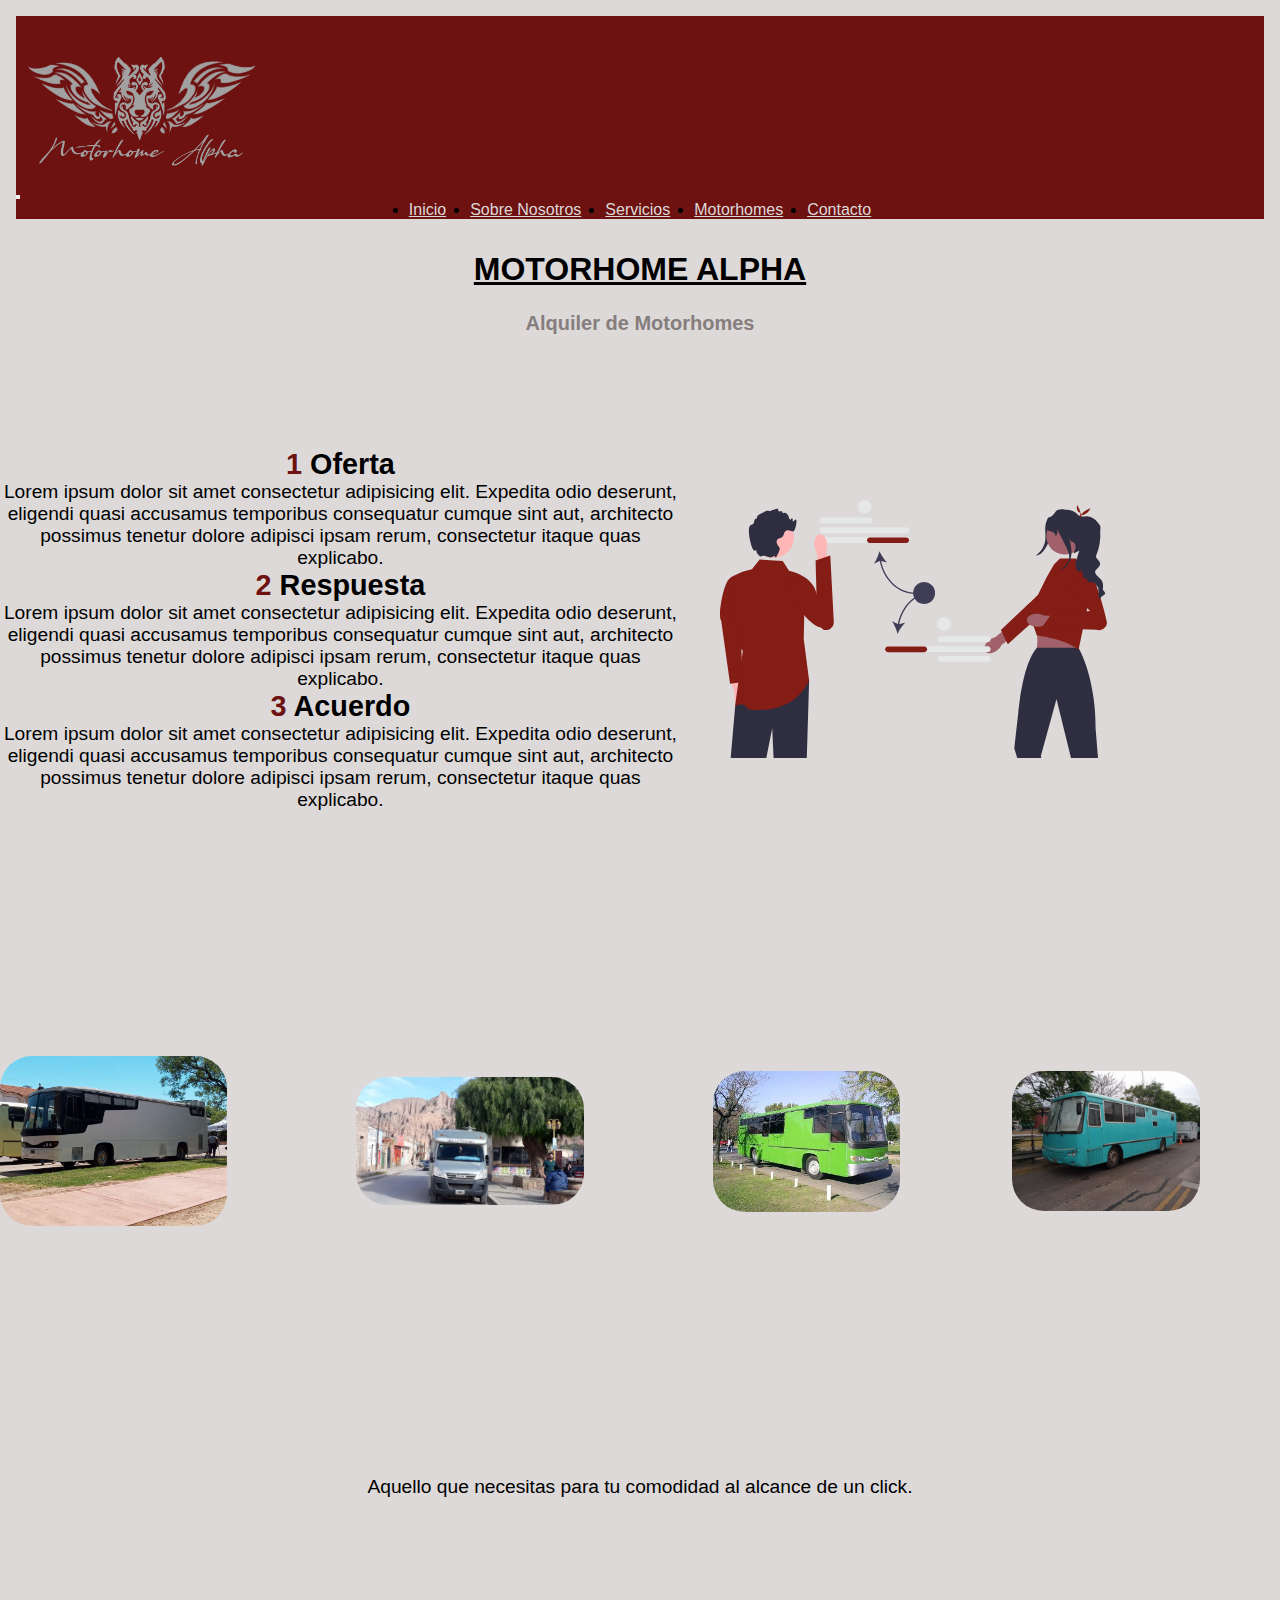
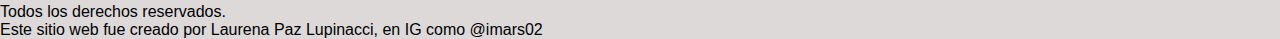
<file: index.html>
<!DOCTYPE html>
<html lang="en">
<head>
    <meta charset="UTF-8">
    <meta http-equiv="X-UA-Compatible" content="IE=edge">
    <meta name="viewport" content="width=device-width, initial-scale=1.0">

    <!-- CSS only -->
    <link href="https://cdn.jsdelivr.net/npm/bootstrap@5.2.0-beta1/dist/css/bootstrap.min.css" rel="stylesheet" integrity="sha384-0evHe/X+R7YkIZDRvuzKMRqM+OrBnVFBL6DOitfPri4tjfHxaWutUpFmBp4vmVor" crossorigin="anonymous">

    <link rel="stylesheet" href="css/main.css">
    <title>Motorhome Alpha - Inicio</title>
</head>
<body>

    <div class="container-fluid">
        <header class="row">
            <nav class="navbar sticky-top navbar-expand-lg navbar-light" style="background-color: rgb(110, 17, 17); top: 0;">
                <div class="container-fluid">
                <a class="navbar-brand" href="index.html"><img src="img/logo-blanco.png" alt="logo de empresa" width="150px"></a>
                <button class="navbar-toggler" type="button" data-bs-toggle="collapse" data-bs-target="#navbarSupportedContent" aria-controls="navbarSupportedContent" aria-expanded="false" aria-label="Toggle navigation">
                    <span class="navbar-toggler-icon"></span>
                </button>
                <div class="collapse navbar-collapse" id="navbarSupportedContent">
                    <ul class="navbar-nav me-auto mb-2 mb-lg-0">
                    <li class="nav-item">
                        <a class="nav-link active" aria-current="page" href="index.html" style="color: rgb(221, 217, 217);">Inicio</a>
                    </li>
                    <li class="nav-item">
                        <a class="nav-link" href="pages/sobrenosotros.html" style="color: rgb(221, 217, 217);">Sobre Nosotros</a>
                    </li>
                    <li class="nav-item">
                        <a class="nav-link" href="pages/servicios.html" style="color: rgb(221, 217, 217);">Servicios</a>
                    </li>
                    <li class="nav-item">
                        <a class="nav-link" href="pages/motorhomes.html" style="color: rgb(221, 217, 217);">Motorhomes</a>
                    </li>
                    <li class="nav-item">
                        <a class="nav-link" href="pages/contacto.html" style="color: rgb(221, 217, 217);">Contacto</a>
                    </li>
                    </ul>
                </div>
                </div>
            </nav>
        </header>

    
        <h1>Motorhome Alpha </h1>
        <h2 class="subTitulo">Alquiler de Motorhomes</h2>

        <main class="mainNosotros">
            <div class="mainP">
                <h2>
                    <span>1</span>
                    Oferta
                </h2>
                <p>Lorem ipsum dolor sit amet consectetur adipisicing elit. Expedita odio deserunt, eligendi quasi accusamus temporibus consequatur cumque sint aut, architecto possimus tenetur dolore adipisci ipsam rerum, consectetur itaque quas explicabo.</p>
                <h2>
                    <span>2</span>
                    Respuesta
                </h2>
                <p>Lorem ipsum dolor sit amet consectetur adipisicing elit. Expedita odio deserunt, eligendi quasi accusamus temporibus consequatur cumque sint aut, architecto possimus tenetur dolore adipisci ipsam rerum, consectetur itaque quas explicabo.</p>
                <h2>
                    <span>3</span>
                    Acuerdo
                </h2>
                <p>Lorem ipsum dolor sit amet consectetur adipisicing elit. Expedita odio deserunt, eligendi quasi accusamus temporibus consequatur cumque sint aut, architecto possimus tenetur dolore adipisci ipsam rerum, consectetur itaque quas explicabo.</p>
            </div>
            <section class="sectionNosotros">
                <img src="img/ilustration.svg" alt="Ilustración">
            </section>
            <div class="imagenUno">
                <img src="img/rodante-bianca.jpeg" alt="Motorhome blanco" class="imgUno">
            </div>
            <div class="imagenDos">
                <img src="img/rodante-gris.jpeg" alt="Motorhome gris" class="imgDos">
            </div>
            <div class="imagenTres">
                <img src="img/rodante-verde.jpeg" alt="Motorhome verde" class="imgTres">
            </div>
            <div class="imagenCuatro">
                <img src="img/motorhome-celeste.jpeg" alt="Motorhome celeste" class="imgCuatro">
            </div>
            <p class="parrafo">Aquello que necesitas para tu comodidad al alcance de un click.</p>
        </main>
            

        <footer class="footerNosotros">
            <p>Todos los derechos reservados.</p>
            <p>Este sitio web fue creado por Laurena Paz Lupinacci, en IG como @imars02</p>
        </footer>
    </div>

    <!-- JavaScript Bundle with Popper -->
    <script src="https://cdn.jsdelivr.net/npm/bootstrap@5.2.0-beta1/dist/js/bootstrap.bundle.min.js" integrity="sha384-pprn3073KE6tl6bjs2QrFaJGz5/SUsLqktiwsUTF55Jfv3qYSDhgCecCxMW52nD2" crossorigin="anonymous"></script>

</body>
</html>
</file>
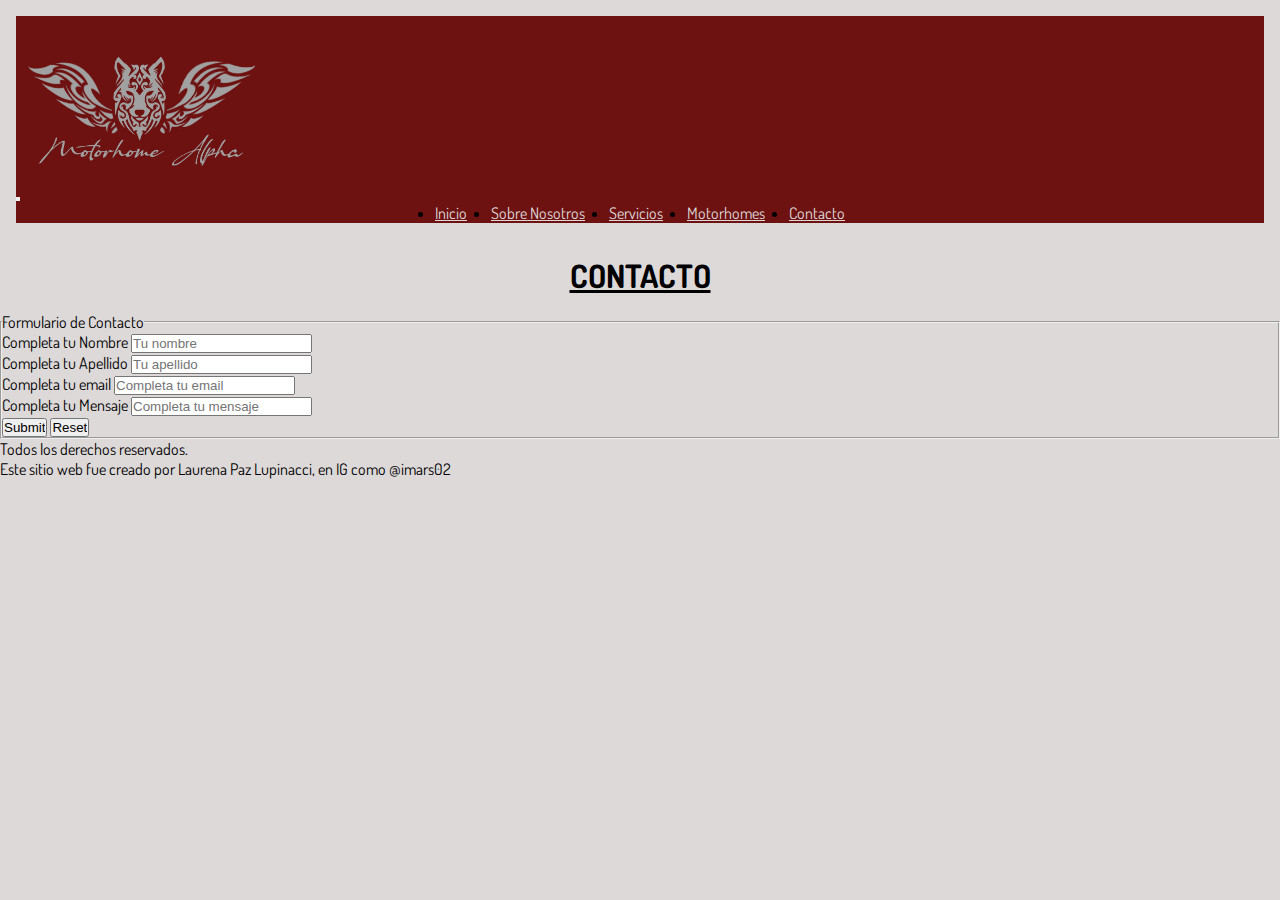
<file: pages/contacto.html>
<!DOCTYPE html>
<html lang="en">
<head>
    <meta charset="UTF-8">
    <meta http-equiv="X-UA-Compatible" content="IE=edge">
    <meta name="viewport" content="width=device-width, initial-scale=1.0">

    <link rel="preconnect" href="https://fonts.googleapis.com">
    <link rel="preconnect" href="https://fonts.gstatic.com" crossorigin>
    <link href="https://fonts.googleapis.com/css2?family=Dosis:wght@200;300;400&display=swap" rel="stylesheet">

    <!-- CSS only -->
    <link href="https://cdn.jsdelivr.net/npm/bootstrap@5.2.0-beta1/dist/css/bootstrap.min.css" rel="stylesheet" integrity="sha384-0evHe/X+R7YkIZDRvuzKMRqM+OrBnVFBL6DOitfPri4tjfHxaWutUpFmBp4vmVor" crossorigin="anonymous">

    <link rel="shortcut icon" href="../img/logo.png">
    <link rel="stylesheet" href="../css/main.css">
    <title>Motorhome Alpha - Contacto</title>
</head>
<body>

    <div class="container-fluid">
        <header class="row">
            <nav class="navbar sticky-top navbar-expand-lg navbar-light" style="background-color: rgb(110, 17, 17);">
                <div class="container-fluid">
                <a class="navbar-brand" href="../index.html"><img src="../img/logo-blanco.png" alt="logo de empresa" width="150px"></a>
                <button class="navbar-toggler" type="button" data-bs-toggle="collapse" data-bs-target="#navbarSupportedContent" aria-controls="navbarSupportedContent" aria-expanded="false" aria-label="Toggle navigation">
                    <span class="navbar-toggler-icon"></span>
                </button>
                <div class="collapse navbar-collapse" id="navbarSupportedContent">
                    <ul class="navbar-nav me-auto mb-2 mb-lg-0">
                    <li class="nav-item">
                        <a class="nav-link active" aria-current="page" href="../index.html" style="color: rgb(221, 217, 217);">Inicio</a>
                    </li>
                    <li class="nav-item">
                        <a class="nav-link" href="sobrenosotros.html" style="color: rgb(221, 217, 217);">Sobre Nosotros</a>
                    </li>
                    <li class="nav-item">
                        <a class="nav-link" href="servicios.html" style="color: rgb(221, 217, 217);">Servicios</a>
                    </li>
                    <li class="nav-item">
                        <a class="nav-link" href="motorhomes.html" style="color: rgb(221, 217, 217);">Motorhomes</a>
                    </li>
                    <li class="nav-item">
                        <a class="nav-link" href="contacto.html" style="color: rgb(221, 217, 217);">Contacto</a>
                    </li>
                    </ul>
                </div>
                </div>
            </nav>
        </header>
        
        
        <h1>Contacto</h1>

        <form action="">
            <fieldset>
                <legend> Formulario de Contacto</legend>
                <div>
                    <label for="Nombre">
                        Completa tu Nombre
                    </label>
                    <input type="text" name="Nombre" placeholder="Tu nombre">
                </div>

                <div>
                    <label for="Apellido">
                        Completa tu Apellido
                    </label>
                    <input type="text" name="Apellido" placeholder="Tu apellido">
                </div>

                <div>
                    <label for="mail">
                        Completa tu email
                    </label>
                    <input type="email" name="mail" placeholder="Completa tu email">
                </div>

                <div>
                    <label for="Mensaje">
                        Completa tu Mensaje
                    </label>
                    <input type="text" name="Mensaje" placeholder="Completa tu mensaje">
                </div>

                <div>
                    <input type="submit">
                    <input type="reset">
                </div>

            </fieldset>
        </form>

        <footer class="footerNosotros">
            <p>Todos los derechos reservados.</p>
            <p>Este sitio web fue creado por Laurena Paz Lupinacci, en IG como @imars02</p>
        </footer>
    </div>


    <!-- JavaScript Bundle with Popper -->
    <script src="https://cdn.jsdelivr.net/npm/bootstrap@5.2.0-beta1/dist/js/bootstrap.bundle.min.js" integrity="sha384-pprn3073KE6tl6bjs2QrFaJGz5/SUsLqktiwsUTF55Jfv3qYSDhgCecCxMW52nD2" crossorigin="anonymous"></script>

</body>
</html>
</file>
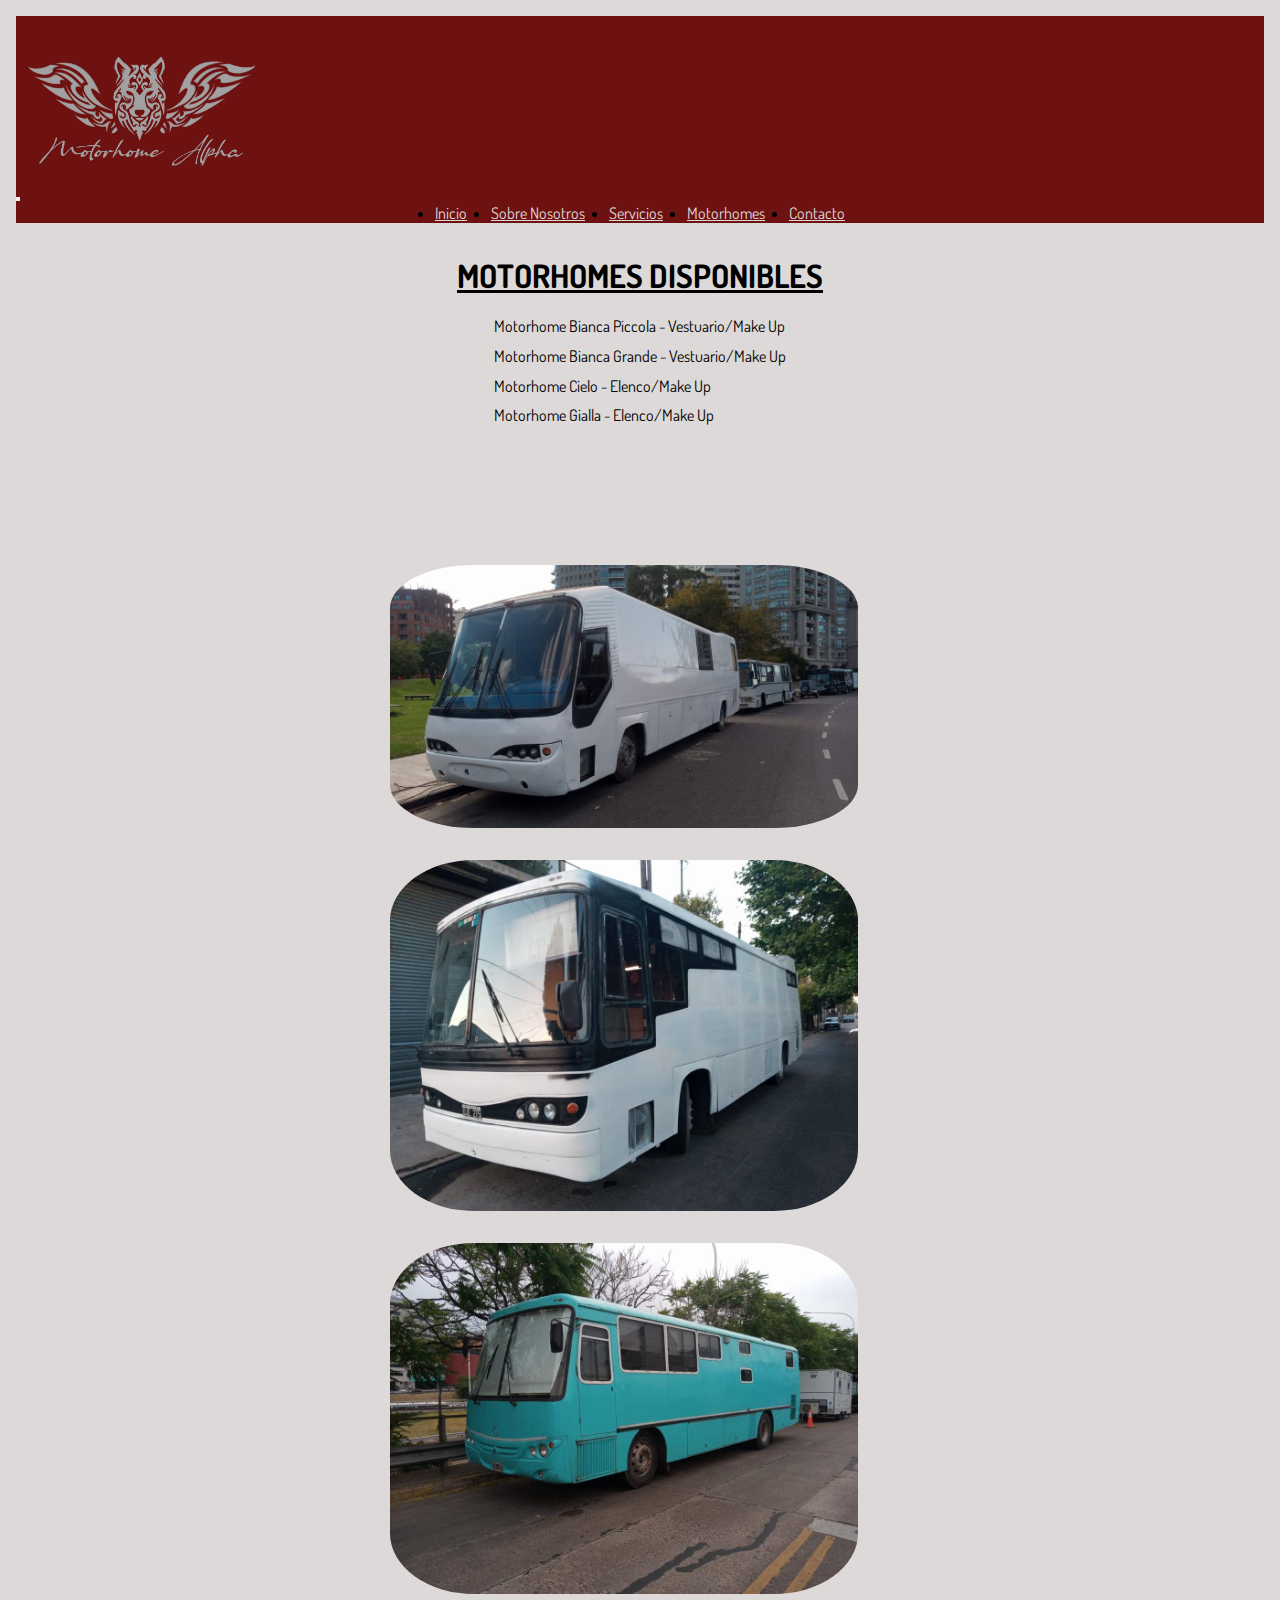
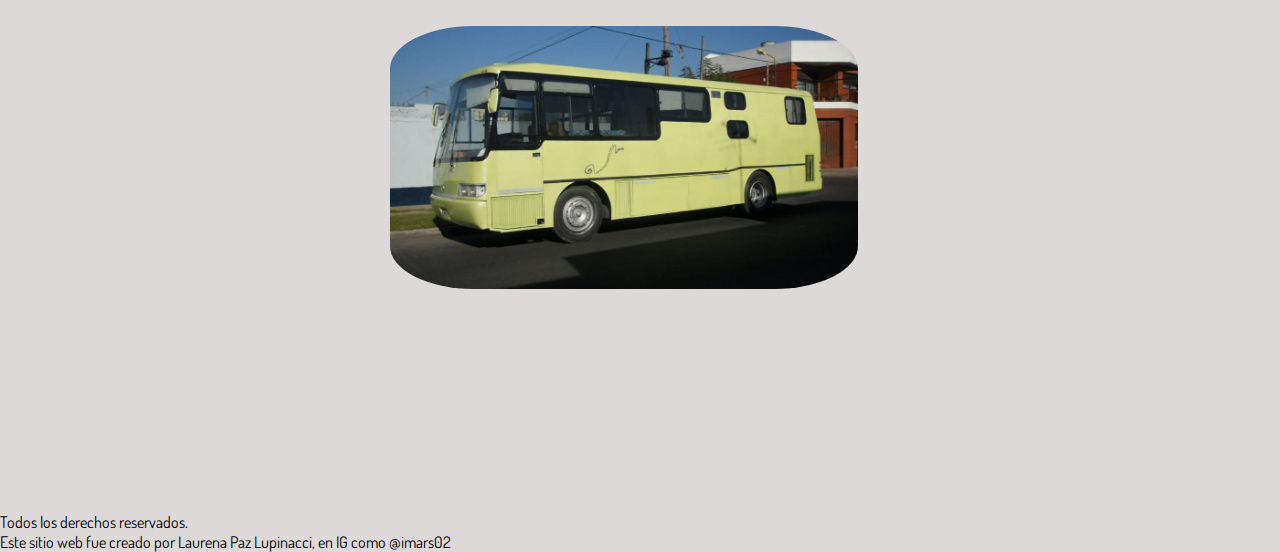
<file: pages/motorhomes.html>
<!DOCTYPE html>
<html lang="en">
<head>
    <meta charset="UTF-8">
    <meta http-equiv="X-UA-Compatible" content="IE=edge">
    <meta name="viewport" content="width=device-width, initial-scale=1.0">

    <link rel="preconnect" href="https://fonts.googleapis.com">
    <link rel="preconnect" href="https://fonts.gstatic.com" crossorigin>
    <link href="https://fonts.googleapis.com/css2?family=Dosis:wght@200;300;400&display=swap" rel="stylesheet">

    <!-- CSS only -->
    <link href="https://cdn.jsdelivr.net/npm/bootstrap@5.2.0-beta1/dist/css/bootstrap.min.css" rel="stylesheet" integrity="sha384-0evHe/X+R7YkIZDRvuzKMRqM+OrBnVFBL6DOitfPri4tjfHxaWutUpFmBp4vmVor" crossorigin="anonymous">

    <link rel="shortcut icon" href="../img/logo.png">
    <link rel="stylesheet" href="../css/main.css">
    <title>Motorhome Alpha - Motorhomes</title>
</head>
<body>

    <div class="container-fluid">
        <header class="row">
            <nav class="navbar sticky-top navbar-expand-lg navbar-light" style="background-color: rgb(110, 17, 17);">
                <div class="container-fluid">
                <a class="navbar-brand" href="../index.html"><img src="../img/logo-blanco.png" alt="logo de empresa" width="150px"></a>
                <button class="navbar-toggler" type="button" data-bs-toggle="collapse" data-bs-target="#navbarSupportedContent" aria-controls="navbarSupportedContent" aria-expanded="false" aria-label="Toggle navigation">
                    <span class="navbar-toggler-icon"></span>
                </button>
                <div class="collapse navbar-collapse" id="navbarSupportedContent">
                    <ul class="navbar-nav me-auto mb-2 mb-lg-0">
                    <li class="nav-item">
                        <a class="nav-link active" aria-current="page" href="../index.html" style="color: rgb(221, 217, 217);">Inicio</a>
                    </li>
                    <li class="nav-item">
                        <a class="nav-link" href="sobrenosotros.html" style="color: rgb(221, 217, 217);">Sobre Nosotros</a>
                    </li>
                    <li class="nav-item">
                        <a class="nav-link" href="servicios.html" style="color: rgb(221, 217, 217);">Servicios</a>
                    </li>
                    <li class="nav-item">
                        <a class="nav-link" href="motorhomes.html" style="color: rgb(221, 217, 217);">Motorhomes</a>
                    </li>
                    <li class="nav-item">
                        <a class="nav-link" href="contacto.html" style="color: rgb(221, 217, 217);">Contacto</a>
                    </li>
                    </ul>
                </div>
                </div>
            </nav>
        </header>
        
        
        <h1>Motorhomes disponibles</h1>

        <main class="mainM">
            <div class="descripcionM">
                <ul>
                    <li>Motorhome Bianca Piccola - Vestuario/Make Up</li>
                    <li>Motorhome Bianca Grande - Vestuario/Make Up</li>
                    <li>Motorhome Cielo - Elenco/Make Up</li>
                    <li>Motorhome Gialla - Elenco/Make Up</li>
                </ul>
            </div>

            <div class="contM">
                <img class="imgMUno" src="../img/motorhome-bianca-grande.jpeg" alt="Motorhome Bianca Grande">
                <img class="imgMDos" src="../img/motorhome-blanco.jpeg" alt="Motorhome Bianca Piccola">
                <img class="imgMTres" src="../img/motorhome-celeste.jpeg" alt="Motorhome Cielo">
                <img class="imgMCuatro" src="../img/motorhome-verde.jpeg" alt="Motorhome Gialla">
            </div>
        </main>

        <footer class="footerNosotros">
            <p>Todos los derechos reservados.</p>
            <p>Este sitio web fue creado por Laurena Paz Lupinacci, en IG como @imars02</p>
        </footer>
    </div>


    <!-- JavaScript Bundle with Popper -->
    <script src="https://cdn.jsdelivr.net/npm/bootstrap@5.2.0-beta1/dist/js/bootstrap.bundle.min.js" integrity="sha384-pprn3073KE6tl6bjs2QrFaJGz5/SUsLqktiwsUTF55Jfv3qYSDhgCecCxMW52nD2" crossorigin="anonymous"></script>

</body>
</html>
</file>
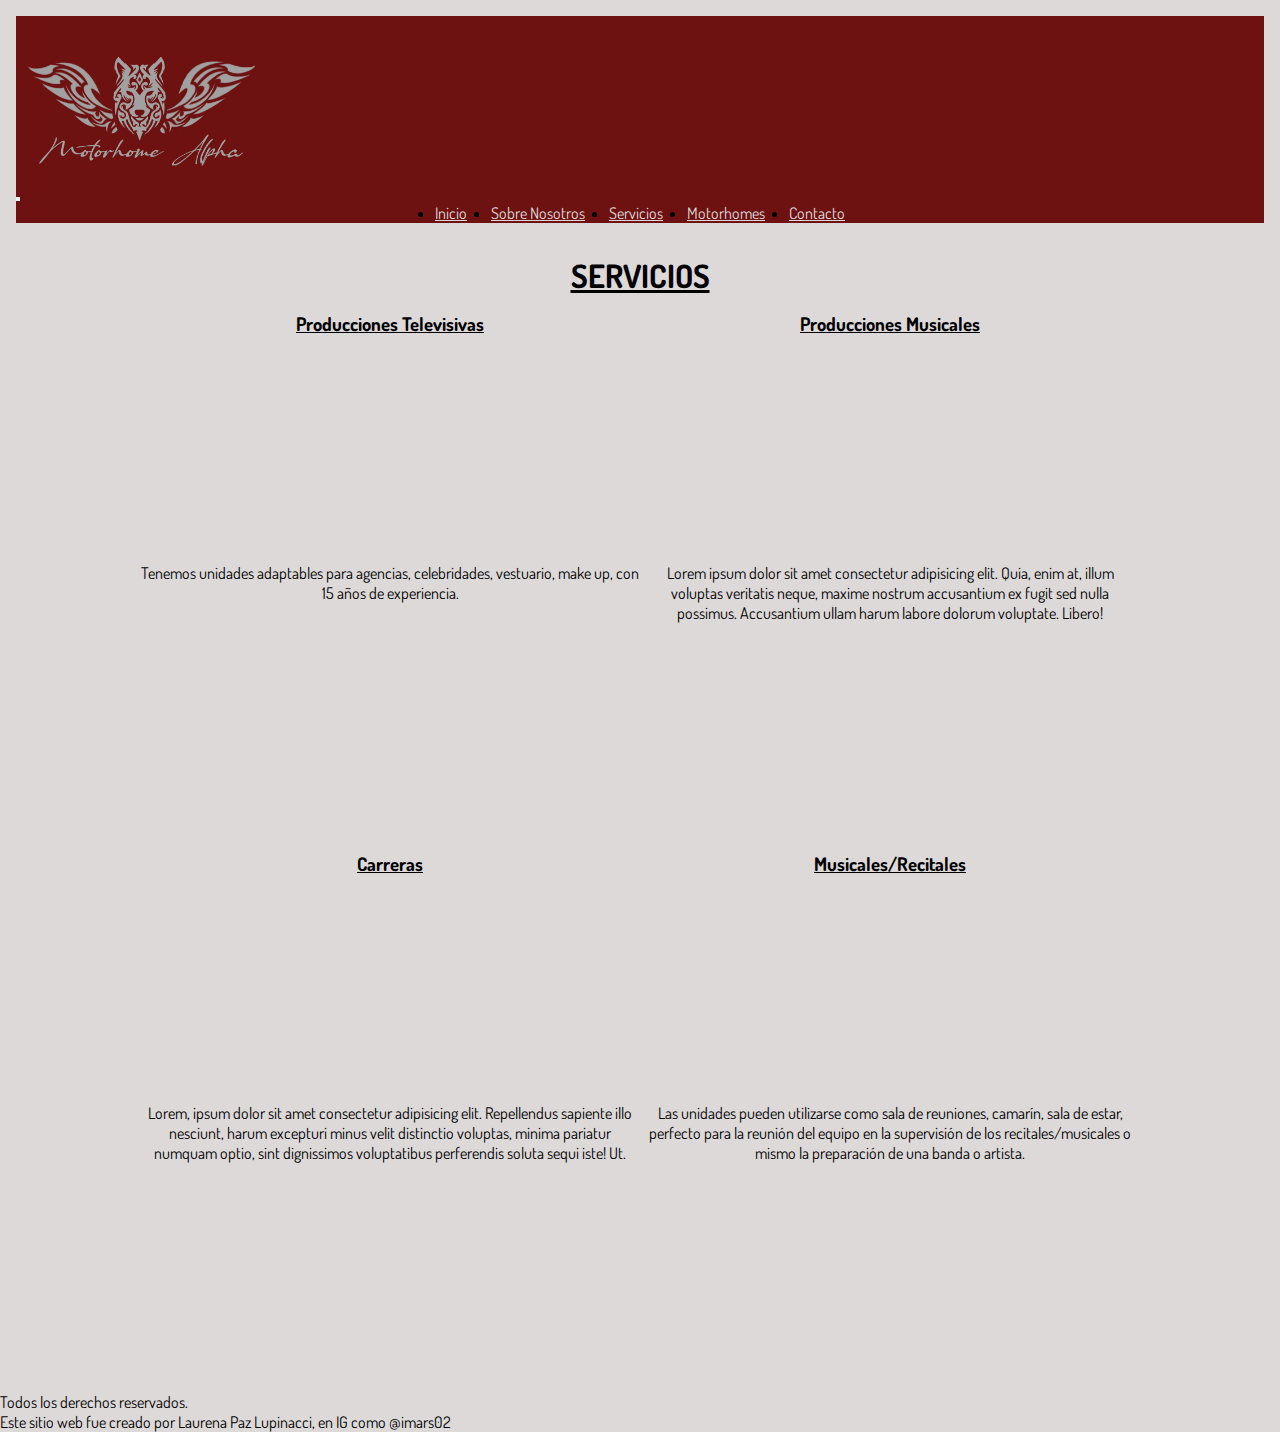
<file: pages/servicios.html>
<!DOCTYPE html>
<html lang="en">
<head>
    <meta charset="UTF-8">
    <meta http-equiv="X-UA-Compatible" content="IE=edge">
    <meta name="viewport" content="width=device-width, initial-scale=1.0">

    <link rel="preconnect" href="https://fonts.googleapis.com">
    <link rel="preconnect" href="https://fonts.gstatic.com" crossorigin>
    <link href="https://fonts.googleapis.com/css2?family=Dosis:wght@200;300;400&display=swap" rel="stylesheet">

    <!-- CSS only -->
    <link href="https://cdn.jsdelivr.net/npm/bootstrap@5.2.0-beta1/dist/css/bootstrap.min.css" rel="stylesheet" integrity="sha384-0evHe/X+R7YkIZDRvuzKMRqM+OrBnVFBL6DOitfPri4tjfHxaWutUpFmBp4vmVor" crossorigin="anonymous">

    <link rel="shortcut icon" href="../img/logo.png">
    <link rel="stylesheet" href="../css/main.css">
    <title>Motorhome Alpha - Servicios</title>
</head>
<body>

    <div class="container-fluid">
        <header class="row">
            <nav class="navbar sticky-top navbar-expand-lg navbar-light" style="background-color: rgb(110, 17, 17);">
                <div class="container-fluid">
                <a class="navbar-brand" href="../index.html"><img src="../img/logo-blanco.png" alt="logo de empresa" width="150px"></a>
                <button class="navbar-toggler" type="button" data-bs-toggle="collapse" data-bs-target="#navbarSupportedContent" aria-controls="navbarSupportedContent" aria-expanded="false" aria-label="Toggle navigation">
                    <span class="navbar-toggler-icon"></span>
                </button>
                <div class="collapse navbar-collapse" id="navbarSupportedContent">
                    <ul class="navbar-nav me-auto mb-2 mb-lg-0">
                    <li class="nav-item">
                        <a class="nav-link active" aria-current="page" href="../index.html" style="color: rgb(221, 217, 217);">Inicio</a>
                    </li>
                    <li class="nav-item">
                        <a class="nav-link" href="sobrenosotros.html" style="color: rgb(221, 217, 217);">Sobre Nosotros</a>
                    </li>
                    <li class="nav-item">
                        <a class="nav-link" href="servicios.html" style="color: rgb(221, 217, 217);">Servicios</a>
                    </li>
                    <li class="nav-item">
                        <a class="nav-link" href="motorhomes.html" style="color: rgb(221, 217, 217);">Motorhomes</a>
                    </li>
                    <li class="nav-item">
                        <a class="nav-link" href="contacto.html" style="color: rgb(221, 217, 217);">Contacto</a>
                    </li>
                    </ul>
                </div>
                </div>
            </nav>
        </header>
        
        
        <h1>Servicios</h1>

        <main class="mainServicios">

            <h3 class="titUno">Producciones Televisivas</h3>
            <p class="parrafoUno">Tenemos unidades adaptables para agencias, celebridades, vestuario, make up, con 15 años de experiencia.</p>

            <h3 class="titDos">Producciones Musicales</h3>
            <p class="parrafoDos">Lorem ipsum dolor sit amet consectetur adipisicing elit. Quia, enim at, illum voluptas veritatis neque, maxime nostrum accusantium ex fugit sed nulla possimus. Accusantium ullam harum labore dolorum voluptate. Libero!</p>

            <h3 class="titTres">Carreras</h3>
            <p class="parrafoTres">Lorem, ipsum dolor sit amet consectetur adipisicing elit. Repellendus sapiente illo nesciunt, harum excepturi minus velit distinctio voluptas, minima pariatur numquam optio, sint dignissimos voluptatibus perferendis soluta sequi iste! Ut.</p>

            <h3 class="titCuatro">Musicales/Recitales</h3>
            <p class="parrafoCuatro">Las unidades pueden utilizarse como sala de reuniones, camarín, sala de estar, perfecto para la reunión del equipo en la supervisión de los recitales/musicales o mismo la preparación de una banda o artista.</p>
        </main>

        <footer class="footerNosotros">
            <p>Todos los derechos reservados.</p>
            <p>Este sitio web fue creado por Laurena Paz Lupinacci, en IG como @imars02</p>
        </footer>
    </div>


    <!-- JavaScript Bundle with Popper -->
    <script src="https://cdn.jsdelivr.net/npm/bootstrap@5.2.0-beta1/dist/js/bootstrap.bundle.min.js" integrity="sha384-pprn3073KE6tl6bjs2QrFaJGz5/SUsLqktiwsUTF55Jfv3qYSDhgCecCxMW52nD2" crossorigin="anonymous"></script>

</body>
</html>
</file>
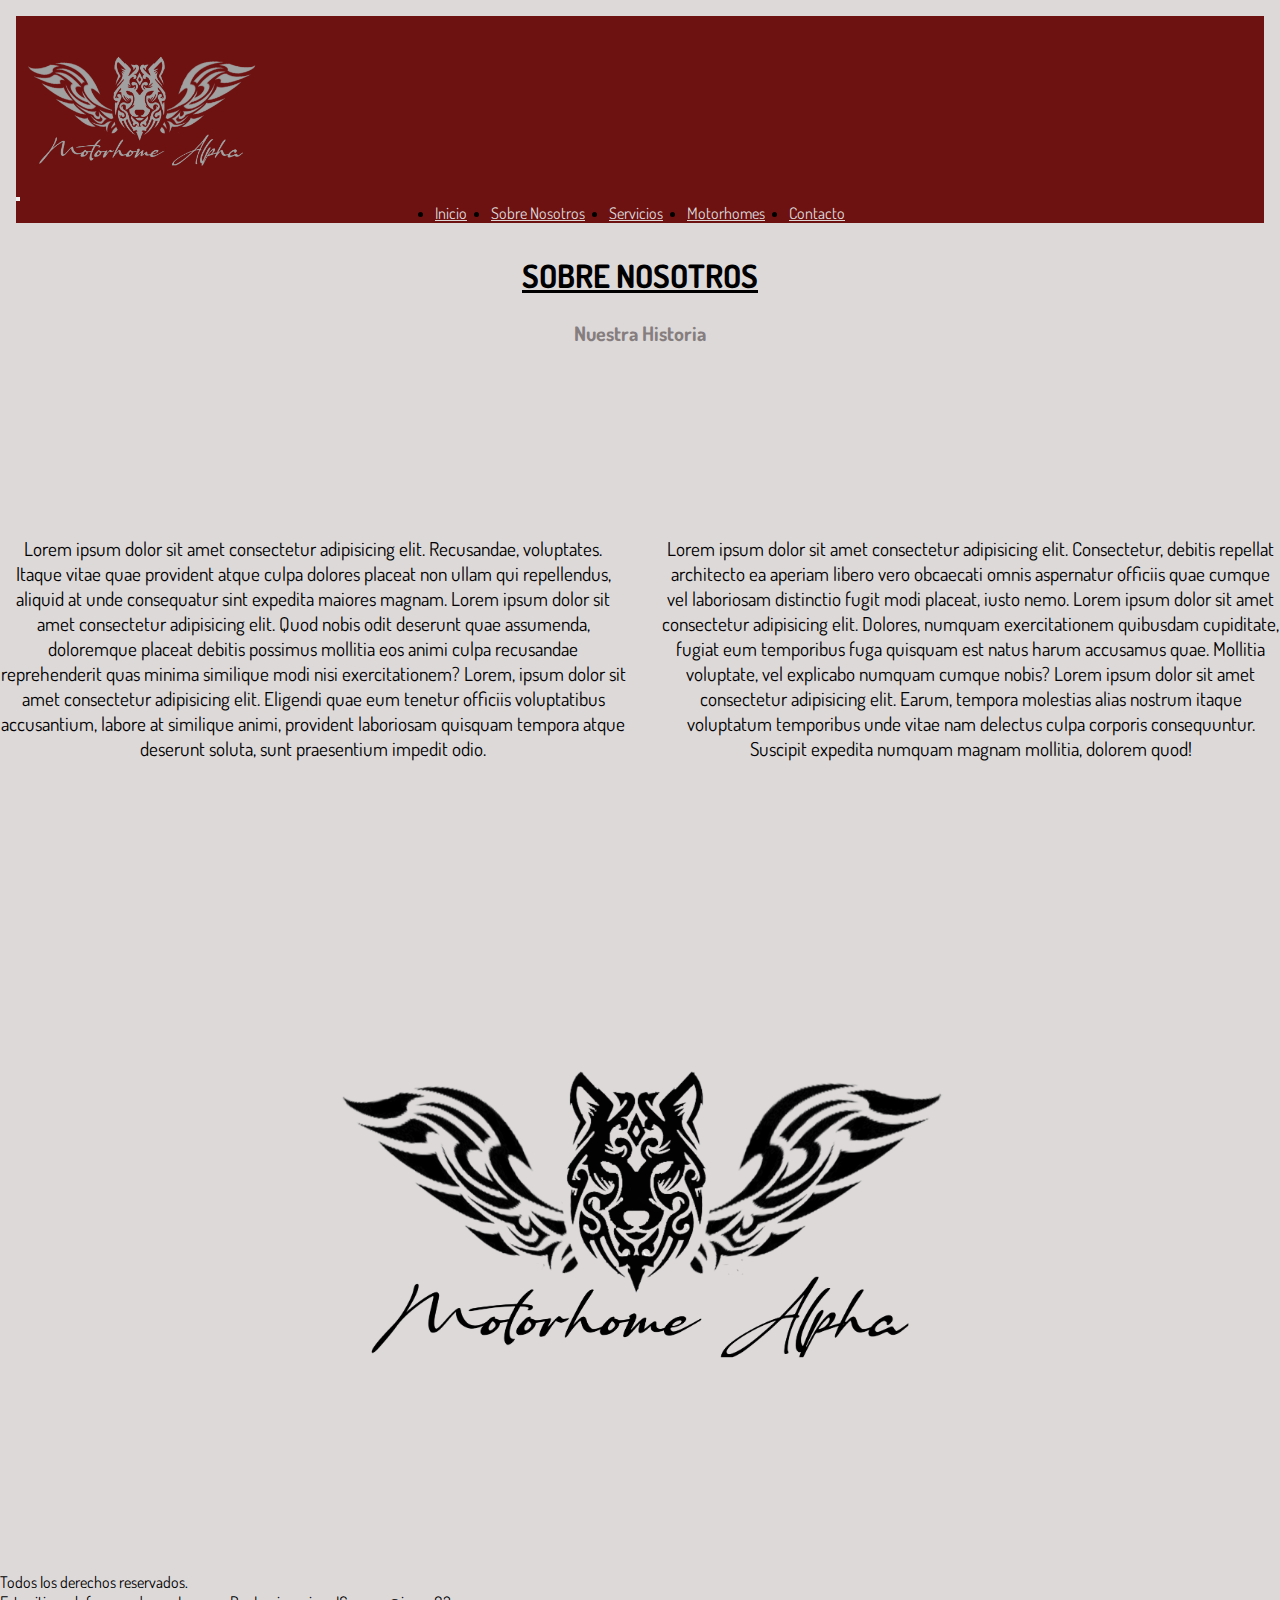
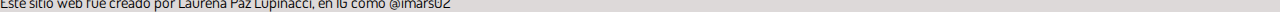
<file: pages/sobrenosotros.html>
<!DOCTYPE html>
<html lang="en">
<head>
    <meta charset="UTF-8">
    <meta http-equiv="X-UA-Compatible" content="IE=edge">
    <meta name="viewport" content="width=device-width, initial-scale=1.0">

    <link rel="preconnect" href="https://fonts.googleapis.com">
    <link rel="preconnect" href="https://fonts.gstatic.com" crossorigin>
    <link href="https://fonts.googleapis.com/css2?family=Dosis:wght@200;300;400&display=swap" rel="stylesheet">

    <!-- CSS only -->
    <link href="https://cdn.jsdelivr.net/npm/bootstrap@5.2.0-beta1/dist/css/bootstrap.min.css" rel="stylesheet" integrity="sha384-0evHe/X+R7YkIZDRvuzKMRqM+OrBnVFBL6DOitfPri4tjfHxaWutUpFmBp4vmVor" crossorigin="anonymous">

    <link rel="shortcut icon" href="../img/logo.png">
    <link rel="stylesheet" href="../css/main.css">
    <title>Motorhome Alpha - Sobre Nosotros</title>
</head>
<body>

    <div class="container-fluid">
        <header class="row">
            <nav class="navbar sticky-top navbar-expand-lg navbar-light" style="background-color: rgb(110, 17, 17);">
                <div class="container-fluid">
                <a class="navbar-brand" href="../index.html"><img src="../img/logo-blanco.png" alt="logo de empresa" width="150px"></a>
                <button class="navbar-toggler" type="button" data-bs-toggle="collapse" data-bs-target="#navbarSupportedContent" aria-controls="navbarSupportedContent" aria-expanded="false" aria-label="Toggle navigation">
                    <span class="navbar-toggler-icon"></span>
                </button>
                <div class="collapse navbar-collapse" id="navbarSupportedContent">
                    <ul class="navbar-nav me-auto mb-2 mb-lg-0">
                    <li class="nav-item">
                        <a class="nav-link active" aria-current="page" href="../index.html" style="color: rgb(221, 217, 217);">Inicio</a>
                    </li>
                    <li class="nav-item">
                        <a class="nav-link" href="sobrenosotros.html" style="color: rgb(221, 217, 217);">Sobre Nosotros</a>
                    </li>
                    <li class="nav-item">
                        <a class="nav-link" href="servicios.html" style="color: rgb(221, 217, 217);">Servicios</a>
                    </li>
                    <li class="nav-item">
                        <a class="nav-link" href="motorhomes.html" style="color: rgb(221, 217, 217);">Motorhomes</a>
                    </li>
                    <li class="nav-item">
                        <a class="nav-link" href="contacto.html" style="color: rgb(221, 217, 217);">Contacto</a>
                    </li>
                    </ul>
                </div>
                </div>
            </nav>
        </header>  
        
        
        <h1>Sobre Nosotros</h1> 

        <main class="mainSobrenosotros">
            <section class="mainS">  
                <h2 class="subTitulo">Nuestra Historia</h2>
            </section>
            <div class="textoUno">
                <p>Lorem ipsum dolor sit amet consectetur adipisicing elit. Recusandae, voluptates. Itaque vitae quae provident atque culpa dolores placeat non ullam qui repellendus, aliquid at unde consequatur sint expedita maiores magnam. Lorem ipsum dolor sit amet consectetur adipisicing elit. Quod nobis odit deserunt quae assumenda, doloremque placeat debitis possimus mollitia eos animi culpa recusandae reprehenderit quas minima similique modi nisi exercitationem? Lorem, ipsum dolor sit amet consectetur adipisicing elit. Eligendi quae eum tenetur officiis voluptatibus accusantium, labore at similique animi, provident laboriosam quisquam tempora atque deserunt soluta, sunt praesentium impedit odio.</p>
            </div>
            <section class="textoDos">
                <p>Lorem ipsum dolor sit amet consectetur adipisicing elit. Consectetur, debitis repellat architecto ea aperiam libero vero obcaecati omnis aspernatur officiis quae cumque vel laboriosam distinctio fugit modi placeat, iusto nemo. Lorem ipsum dolor sit amet consectetur adipisicing elit. Dolores, numquam exercitationem quibusdam cupiditate, fugiat eum temporibus fuga quisquam est natus harum accusamus quae. Mollitia voluptate, vel explicabo numquam cumque nobis? Lorem ipsum dolor sit amet consectetur adipisicing elit. Earum, tempora molestias alias nostrum itaque voluptatum temporibus unde vitae nam delectus culpa corporis consequuntur. Suscipit expedita numquam magnam mollitia, dolorem quod!</p>
            </section>
            <section class="imagenLogo">
                <img src="../img/logo.png" alt="Logo de la empresa" class="logoEmpresa">
            </section>
        </main>

        <footer class="footerNosotros">
            <p>Todos los derechos reservados.</p>
            <p>Este sitio web fue creado por Laurena Paz Lupinacci, en IG como @imars02</p>
        </footer>
    </div>


    <!-- JavaScript Bundle with Popper -->
    <script src="https://cdn.jsdelivr.net/npm/bootstrap@5.2.0-beta1/dist/js/bootstrap.bundle.min.js" integrity="sha384-pprn3073KE6tl6bjs2QrFaJGz5/SUsLqktiwsUTF55Jfv3qYSDhgCecCxMW52nD2" crossorigin="anonymous"></script>

</body>
</html>
</file>
<file: css/main.css>
/* Reset */

*{
    margin: 0;
    padding: 0;
    box-sizing: border-box;
}

/* Navbar */

.navbar-brand img{
    width: 250px;
    height: auto;
    margin: 0;
    padding: 0;
    display: block;
}

/* estilo de texto/fuente */

body{
    font-family: 'Dosis', sans-serif;
    background-color: rgb(221, 217, 217);
}


/* Animaciones */

nav ul li a:hover{
    font-size: 20px;
}

h1:hover{
    color: rgb(110, 17, 17);
}

/* h1 */

h1{
    padding: 1rem;
    text-align: center;
    text-transform: uppercase;
    text-decoration: underline;
}

/* h2 index titulo */

.subTitulo{
    padding: .5rem;
    text-align: center;
    color: rgb(134, 126, 126);
    font-size: 20px;
}

/* footer */

footer p{
    text-align: left;
}

/* main index */

.mainNosotros{
    height: 140vh;
    display: grid;
    grid-template-areas:"mainP mainP"
                        "imagenUno imagenDos"
                        "imagenTres imagenCuatro"
                        "parrafo parrafo";
    justify-content: center;
    justify-items: center;
    gap: 2.2rem;
}

.sectionNosotros{
    display: none;
}

.contenidoPresupuesto{
    grid-area: contenidoPresupuesto;
}

.mainP{
    justify-content:center;
    grid-area: mainP;
    text-align: center;
    font-size: 1.2rem;
}

.mainP span{
    color: rgb(110, 17, 17);
}

.imagenUno{
    grid-area: imagenUno;
}

.imagenDos{
    grid-area: imagenDos;
}

.imagenTres{
    grid-area: imagenTres;
}

.imagenCuatro{
    grid-area: imagenCuatro;
}

.parrafo{
    grid-area: parrafo;
    font-size: 1.2rem;
}

div img{
    width: 70%;
}

.imgUno{
    border-radius: 2rem;
}

.imgDos{
    border-radius: 2rem;
}

.imgTres{
    border-radius: 2rem;
}

.imgCuatro{
    border-radius: 2rem;
}



/* media queries index */

@media screen and (min-width:600px) {

    nav ul{
        display: flex;
        justify-content: center;
        gap: 1.5rem;
    }

    .sectionNosotros{
        display: flex;
        grid-area: img;
    }

    .mainNosotros{
        grid-template-areas:"mainP mainP mainP mainP"
                            "img img img img"
                            "imagenUno imagenDos imagenTres imagenCuatro"
                            "parrafo parrafo parrafo parrafo";
        column-gap: 2rem;
    }
}

@media screen and (min-width: 1024px){

    nav{
        margin: 1rem;
    }

    .mainNosotros{
        grid-template-areas:"mainP mainP img img"
                            "imagenUno imagenDos imagenTres imagenCuatro"
                            "parrafo parrafo parrafo parrafo";
        column-gap: 2rem;
        align-items: center;
    }
}

/* main sobrenosotros */

.logoEmpresa{
    display: flex;
    width: 700px;
    height: auto;
    margin: auto;
    padding: 20px;
    justify-content: center;
}

.mainSobrenosotros{
    height: 140vh;
    display: grid;
    grid-template-areas:"mainS"
                        "textoUno"
                        "textoDos"
                        "imagenLogo";
    justify-content: center;
    justify-items: center;
    gap: 2.2rem;
}

.mainS{
    grid-area: mainS;
}

.textoUno{
    grid-area: textoUno;
    justify-content: center;
    text-align: center;
    font-size: 1.2rem;
}

.textoDos{
    grid-area: textoDos;
    justify-content: center;
    text-align: center;
    font-size: 1.2rem;
}

.imagenLogo{
    grid-area: imagenLogo;
}

/* media queries Sobrenosotros */

@media screen and (min-width: 1024px){
    .mainSobrenosotros{
        grid-template-areas:"mainS mainS"
                            "textoUno textoDos"
                            "imagenLogo imagenLogo";
    }
}


/* main Servicios */

.mainServicios{
    height: 120vh;
    display: grid;
    grid-template-areas:"titUno"
                        "parrafoUno"
                        "titDos"
                        "parrafoDos"
                        "titTres"
                        "parrafoTres"
                        "titCuatro"
                        "parrafoCuatro";
    justify-content: center;
    justify-items: center;
}

.titUno{
    grid-area: titUno;
    width: 100%;
    text-decoration: underline;
}

.parrafoUno{
    grid-area: parrafoUno;
    width: 100%;
}

.titDos{
    grid-area: titDos;
    width: 100%;
    text-decoration: underline;
}

.parrafoDos{
    grid-area: parrafoDos;
    width: 100%;
}

.titTres{
    grid-area: titTres;
    width: 100%;
    text-decoration: underline;
}

.parrafoTres{
    grid-area: parrafoTres;
    width: 100%;
}

.titCuatro{
    grid-area: titCuatro;
    width: 100%;
    text-decoration: underline;
}

.parrafoCuatro{
    grid-area: parrafoCuatro;
    width: 100%;
}

/* media queries Servicios */


@media screen and (min-width: 1024px){
    .mainServicios{
        grid-template-areas:"titUno titDos"
                            "parrafoUno parrafoDos"
                            "titTres titCuatro"
                            "parrafoTres parrafoCuatro";
    }

    .titUno{
        width: auto;
        text-align: center;
    }
    
    .parrafoUno{
        width: 500px;
        text-align: center;
    }
    
    .titDos{
        width: auto;
        text-align: center;
    }
    
    .parrafoDos{
        width: 500px;
        text-align: center;
    }
    
    .titTres{
        width: auto;
    }
    
    .parrafoTres{
        width: 500px;
        text-align: center;
    }
    
    .titCuatro{
        width: auto;
    }
    
    .parrafoCuatro{
        width: 500px;
        text-align: center;
    }
}



/* main motorhomes */

.mainM{
    height: 200vh;
    display: grid;
    grid-template-areas:"descripcionM"
                        "imgMUno"
                        "imgMDos"
                        "imgMTres"
                        "imgMCuatro";
    justify-content: center;
    justify-items: center;
    gap:2rem;
}

.descripcionM{
    grid-area: descripcionM;
}

.imgMUno{
    grid-area: imgMUno;
    border-radius: 20%;
    display: flex;
    width: 100%;
    height: 20%;
    justify-content: center;
    padding: 1rem;
}

.imgMDos{
    grid-area: imgMDos;
    border-radius: 20%;
    display: flex;
    width: 100%;
    height: 20%;
    justify-content: center;
    padding: 1rem;
}

.imgMTres{
    grid-area: imgMTres;
    border-radius: 20%;
    display: flex;
    width: 100%;
    height: 20%;
    justify-content: center;
    padding: 1rem;
}

.imgMCuatro{
    grid-area: imgMCuatro;
    border-radius: 20%;
    display: flex;
    width: 100%;
    height: 20%;
    justify-content: center;
    padding: 1rem;
}

main div ul li{
    list-style: none;
    justify-content: left;
    padding: .3rem;
}

/* media queries Motorhomes */

@media screen and (min-width: 600px){
    .mainM{
        grid-template-areas:"descripcionM descripcionM"
                            "imgMUno imgMDos"
                            "imgMTres imgMCuatro";
    }
    
    .imgMUno{
        width: 500px;
        height: auto;
    }

    .imgMDos{
        width: 500px;
        height: auto;
    }

    .imgMTres{
        width: 500px;
        height: auto;
    }

    .imgMCuatro{
        width: 500px;
        height: auto;
    }
}
</file>
